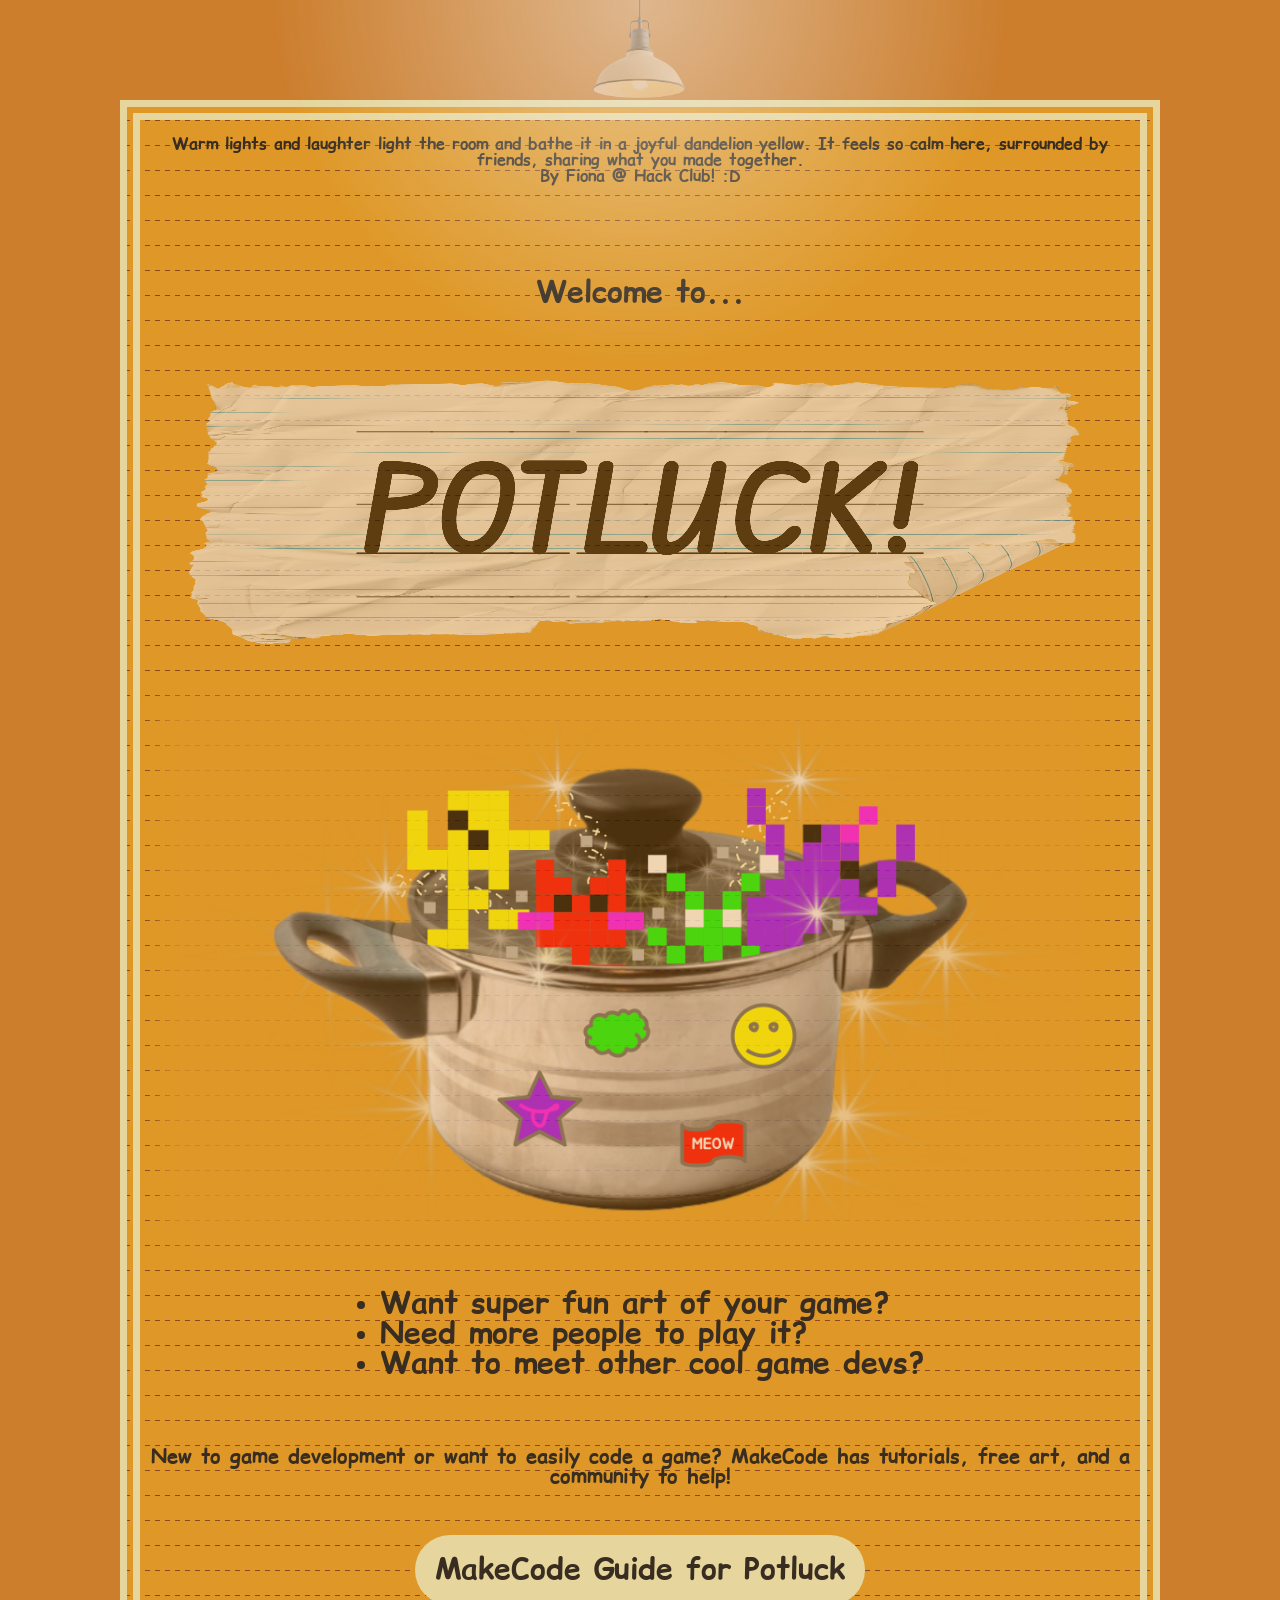
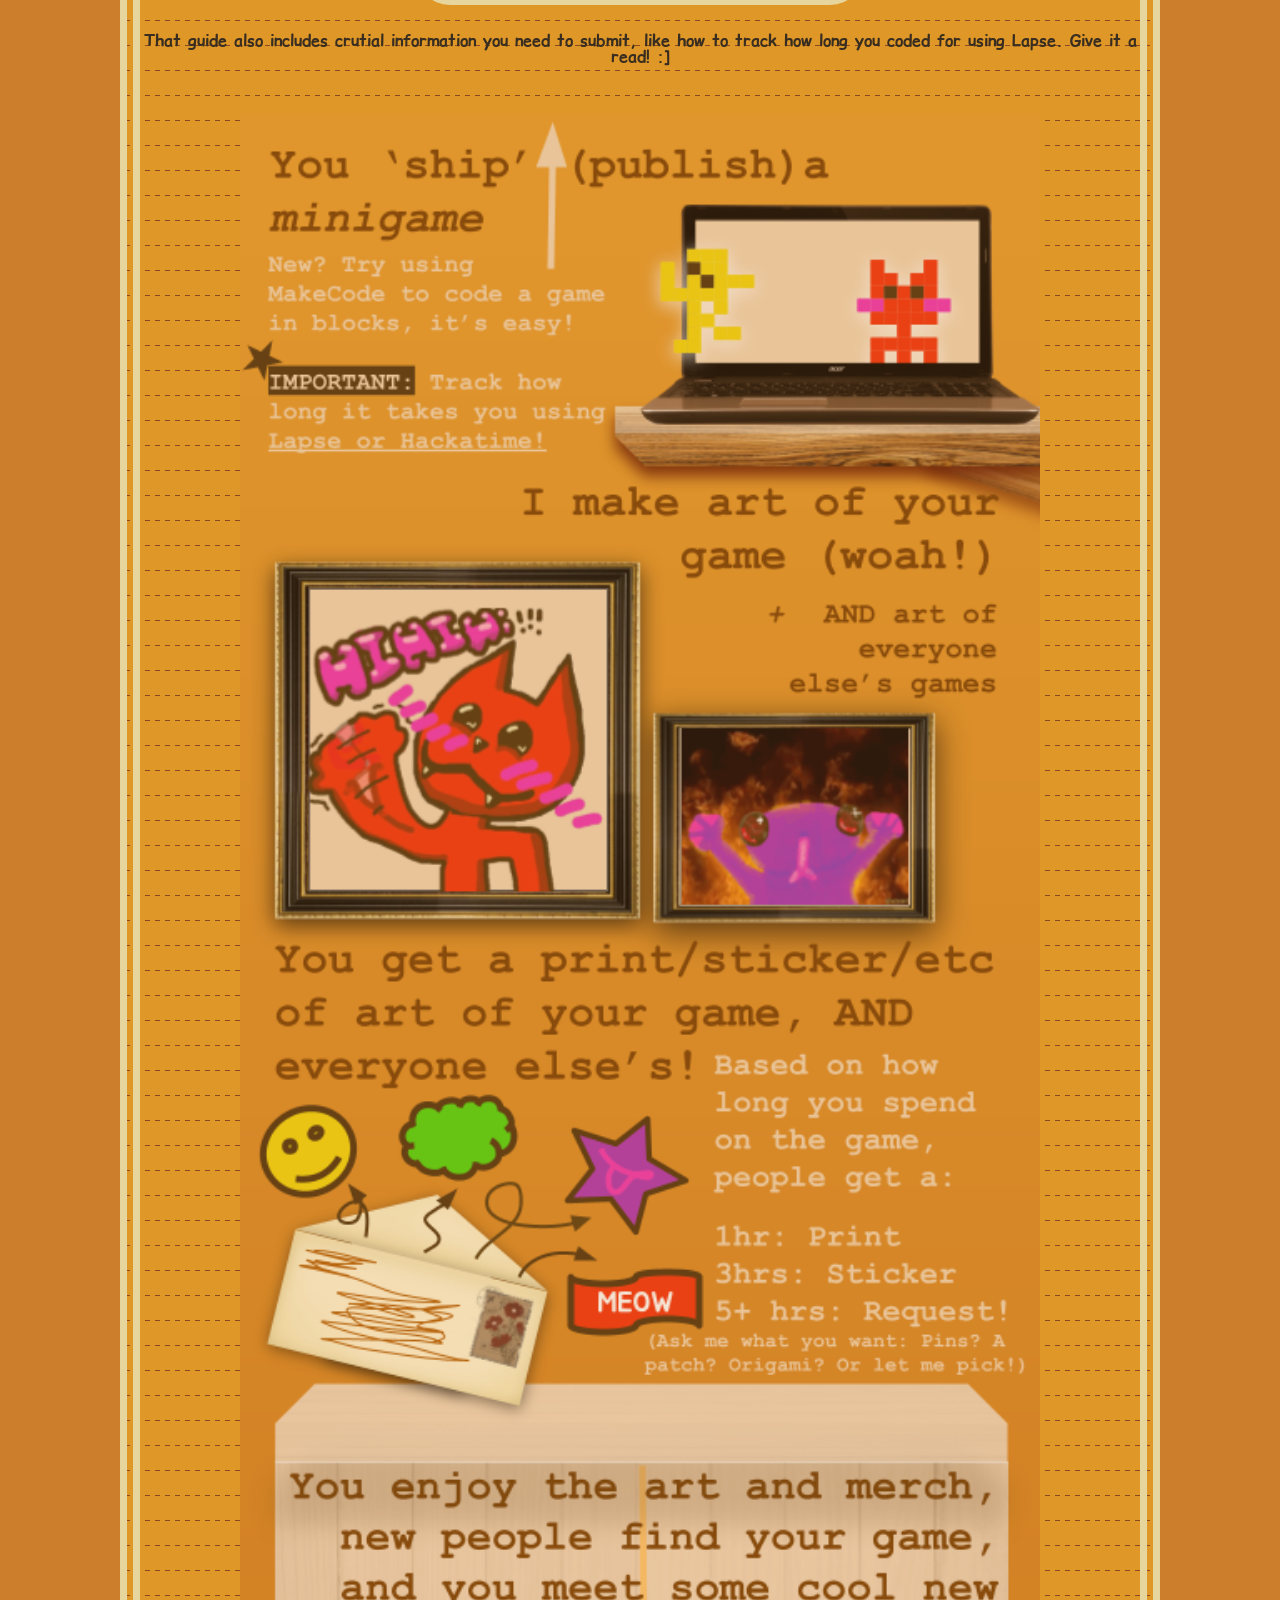
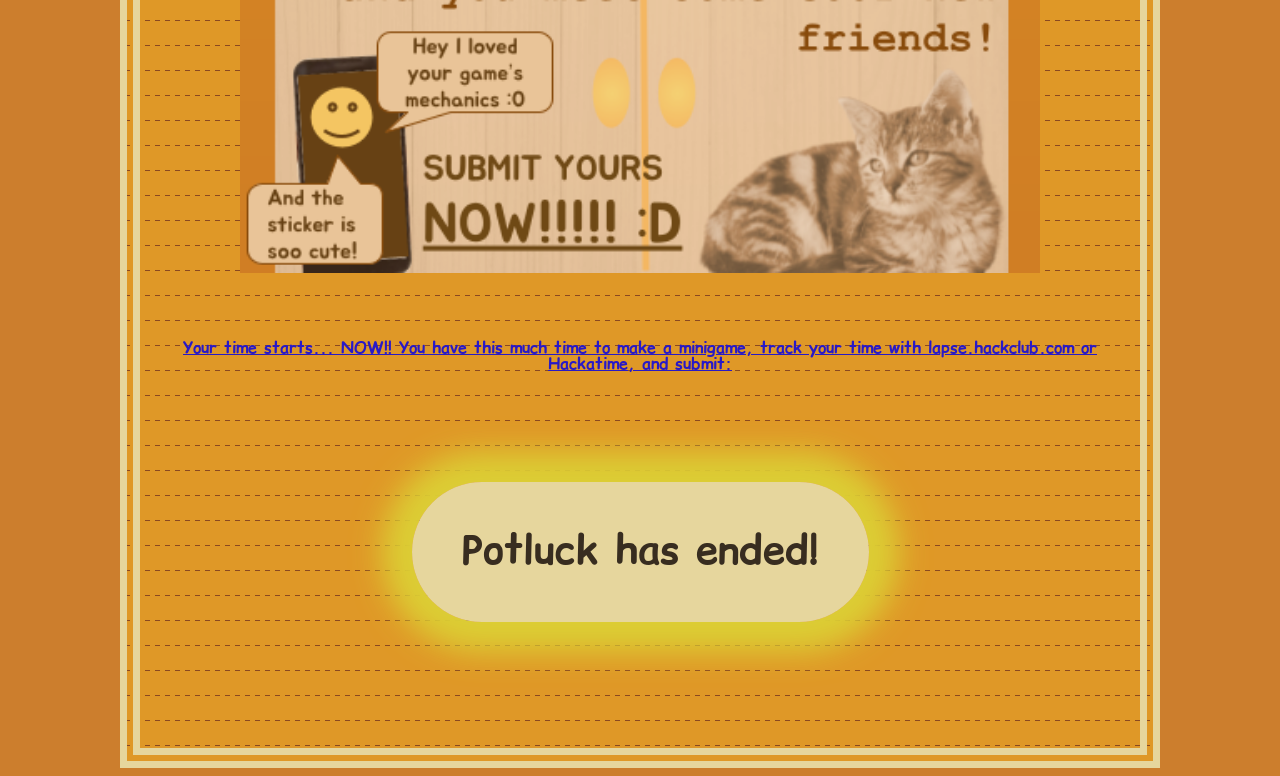
<file: index.html>
<!DOCTYPE html>
<html>
  <head>
    <style>
      @font-face {
        font-family: 'ComicRelief';
        src: url('comicrelief-bold-webfont.woff');
      }
    </style>
    <link rel="preconnect" href="https://fonts.googleapis.com">
    <link rel="preconnect" href="https://fonts.gstatic.com" crossorigin>
    <link href="https://fonts.googleapis.com/css2?family=Edu+AU+VIC+WA+NT+Guides:wght@400..700&display=swap" rel="stylesheet">
    <meta charset="UTF-8">
    <meta name="viewport" content="width=device-width, initial-scale=1.0">
    <title>Potluck!</title>
    <link href="style.css" rel="stylesheet">
  </head>
  <body>
  <div id="overlay"></div>
  <center>
    <div id="main" style="font-family: 'ComicRelief'">
      <p>Warm lights and laughter light the room and bathe it in a joyful dandelion yellow. It feels so calm here, surrounded by friends, sharing what you made together. <br> By Fiona @ Hack Club! :D</p>
      <br>
      <br>
      <br>
      <p style="font-size: 30px;">Welcome to...</p>
      <h1 class="edu-au-vic-wa-nt-guides-ONE"> POTLUCK! </h1>
      <figure id="top">
        <img src="logo.png">
      </figure>
      <br>
      <br>
      <ul id="ul1">
        <li>Want super fun art of your game?</li>
        <li>Need more people to play it?</li>
        <li>Want to meet other cool game devs?</li>
      </ul>
      <br>
      <br>
      <p style="font-size: 20px;">New to game development or want to easily code a game? MakeCode has tutorials, free art, and a community to help!</p>
      <br><br><br>
      <a href="makecode.html" id="makecode" style="  font-size: 30px;
  padding: 20px;
  border-radius: 100px;
  background-color: #EDECB9;
  text-decoration: none;
  color: #141A1D;">MakeCode Guide for Potluck</a>
      <br><br><br>
      <p>That guide also includes crutial information you need to submit, like how to track how long you coded for using Lapse. Give it a read! :]</p>
      <br>
      <br>
      <img src="guide.png" style="width: 80%;">
      <br>
      <br>
      <br>
      <br>
      <br>
      <script src="https://cdn.logwork.com/widget/countdown.js"></script>
      <a href="https://logwork.com/countdown-timer" class="countdown-timer" data-timezone="America/New_York" data-textcolor="#141a1d" data-date="2026-08-20 23:59" data-background="#b35d0d" data-digitscolor="#edecb9" data-unitscolor="#141a1d">Your time starts... NOW!! You have this much time to make a minigame, track your time with lapse.hackclub.com or Hackatime, and submit:</a>
      <br>
      <br>
      <br>
      <br>
      <br>
      <br>
      <br>
      <br>
      <br>
      <br>
      <br>
      <a id="submit">Potluck has ended!</a>
      <br>
      <br>
      <br>
      <br>
      <br>
      <br>
      <br>
      <br>
      <br>
      <br>
      <br>
      <br>
    </div>
  </center>
  </body>
</html>
</file>
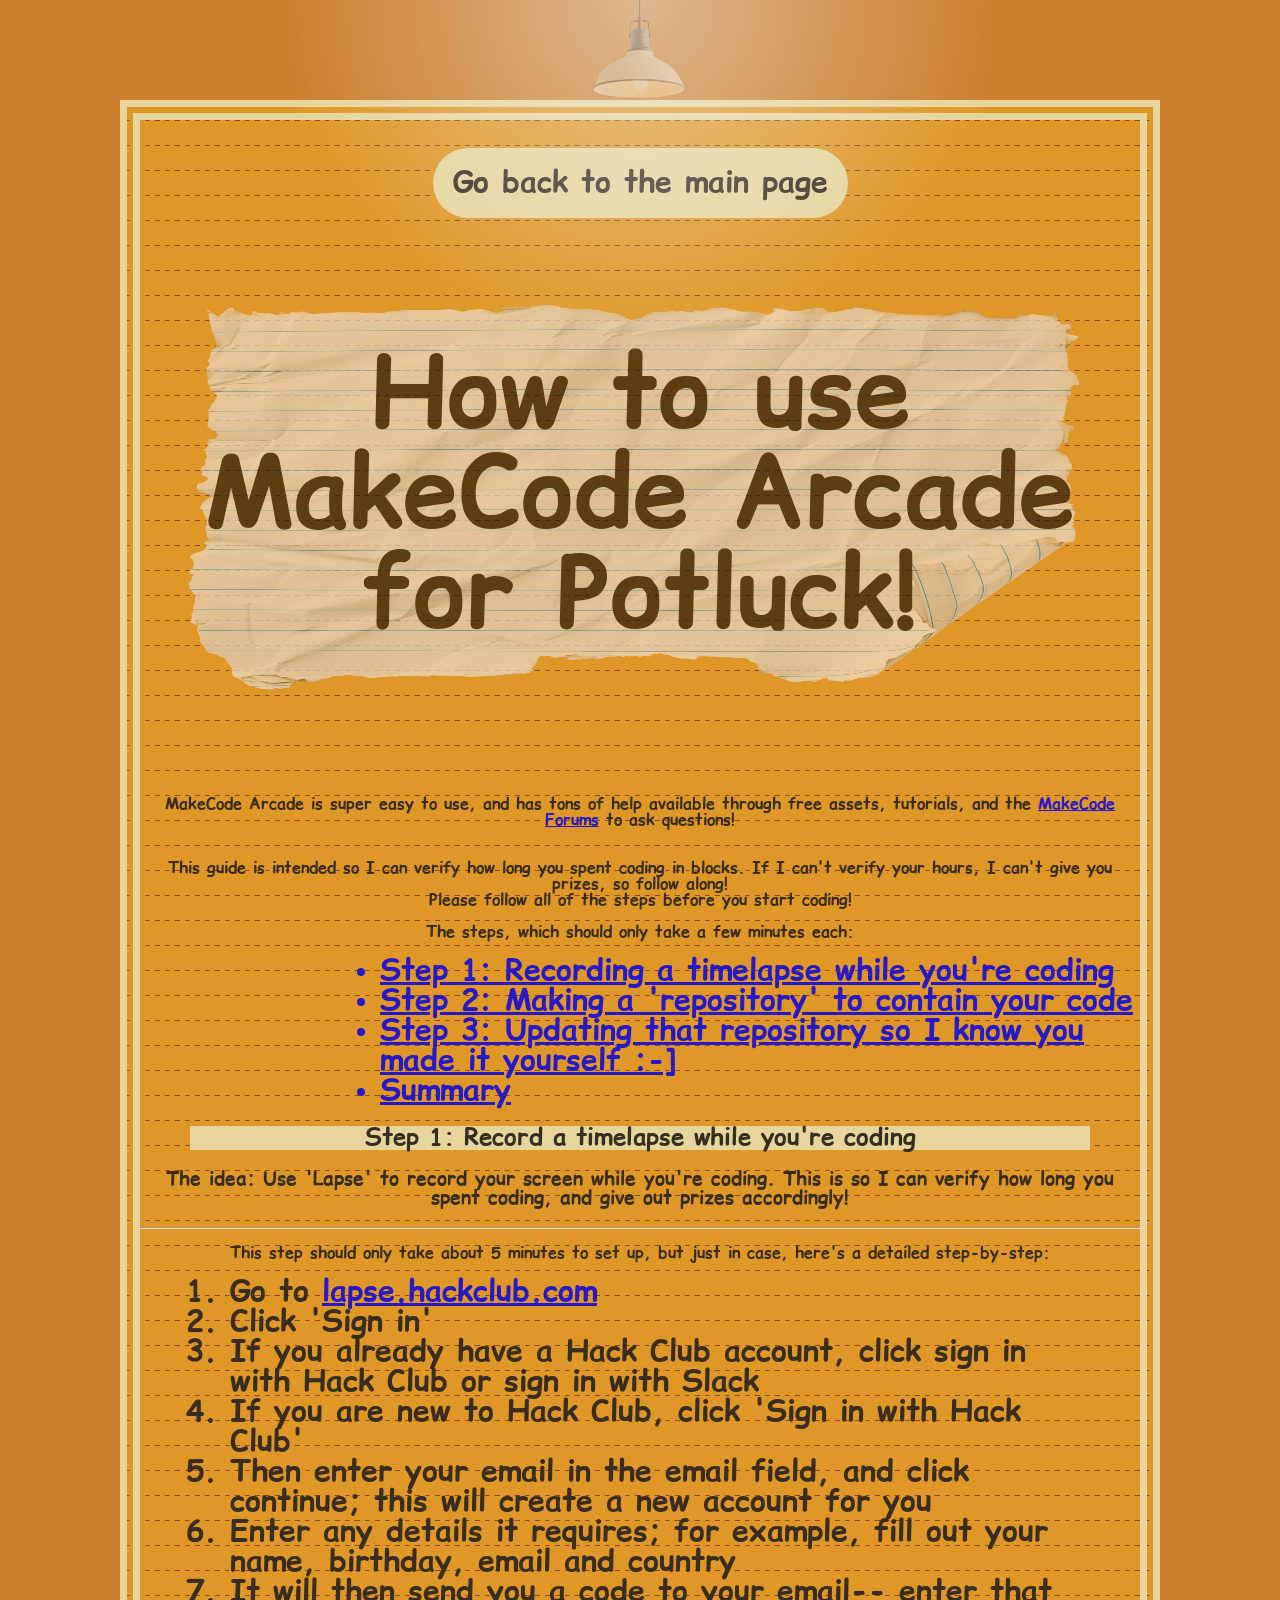
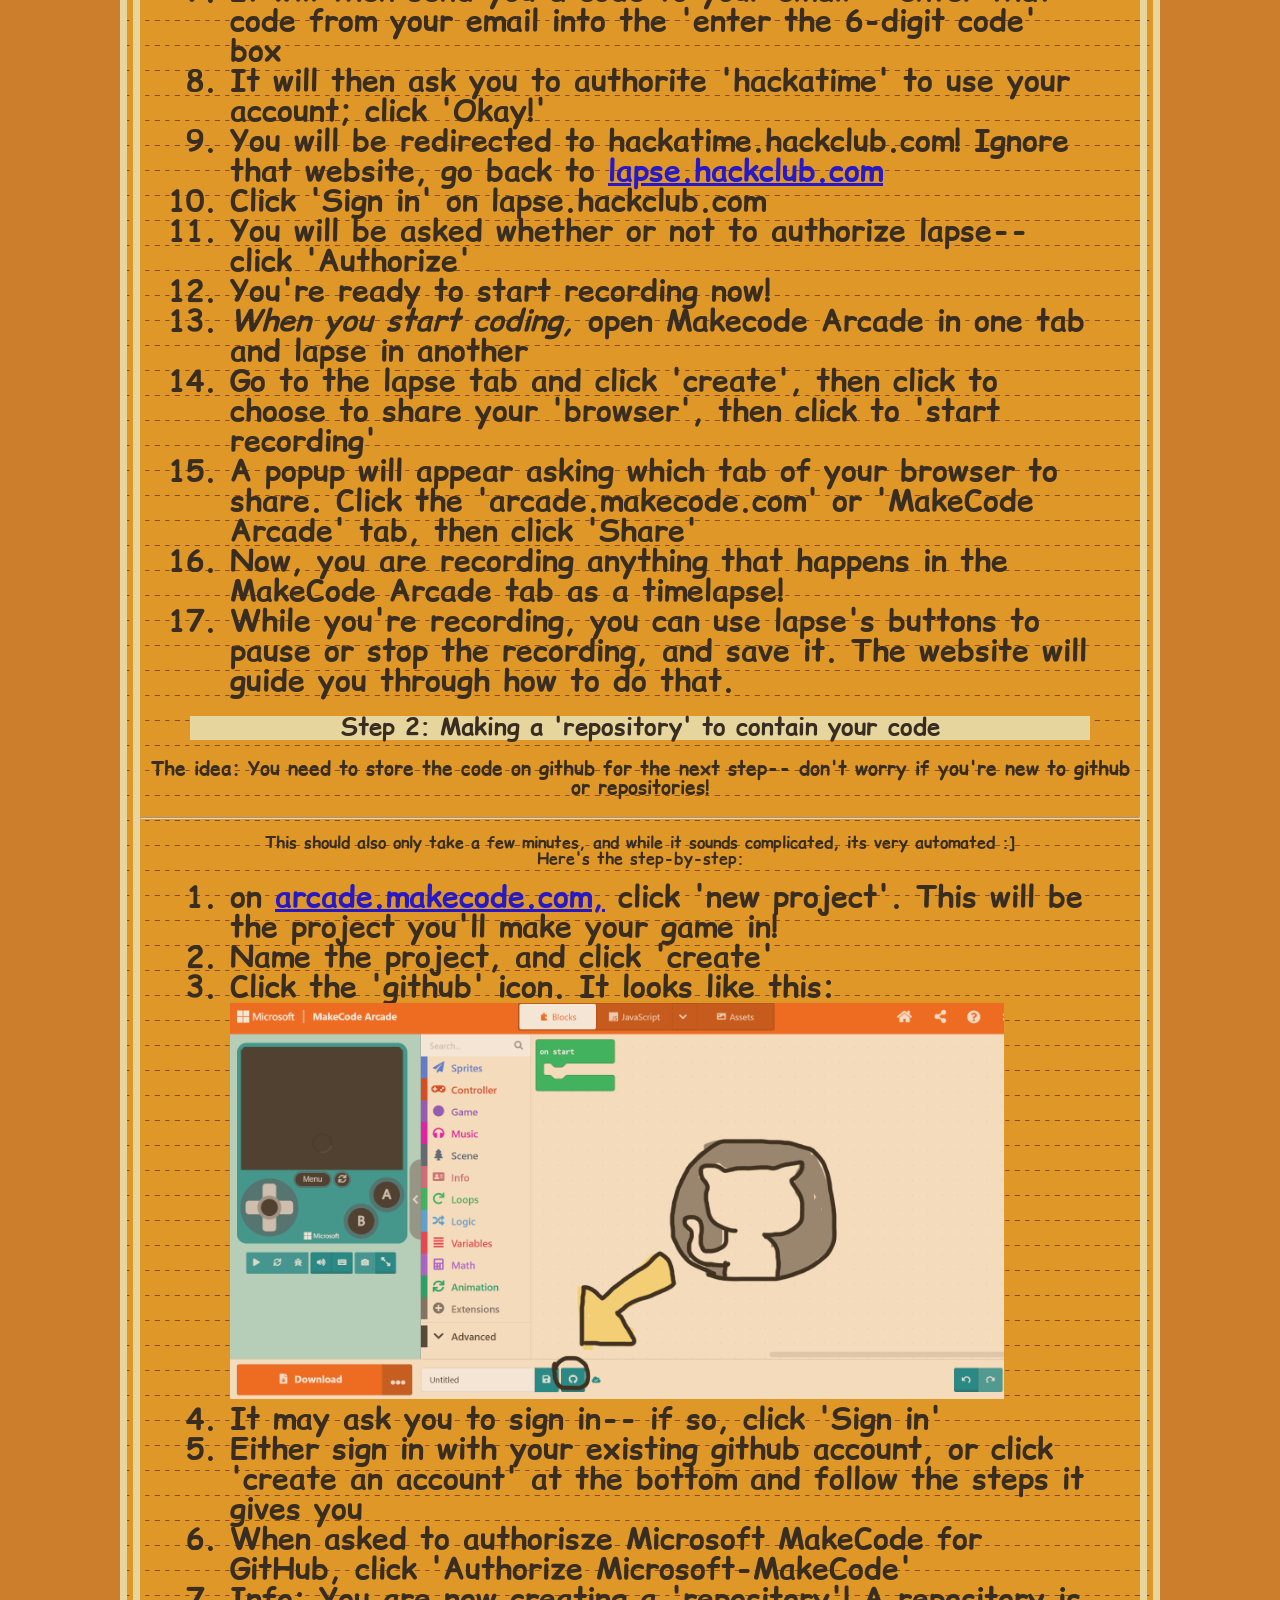
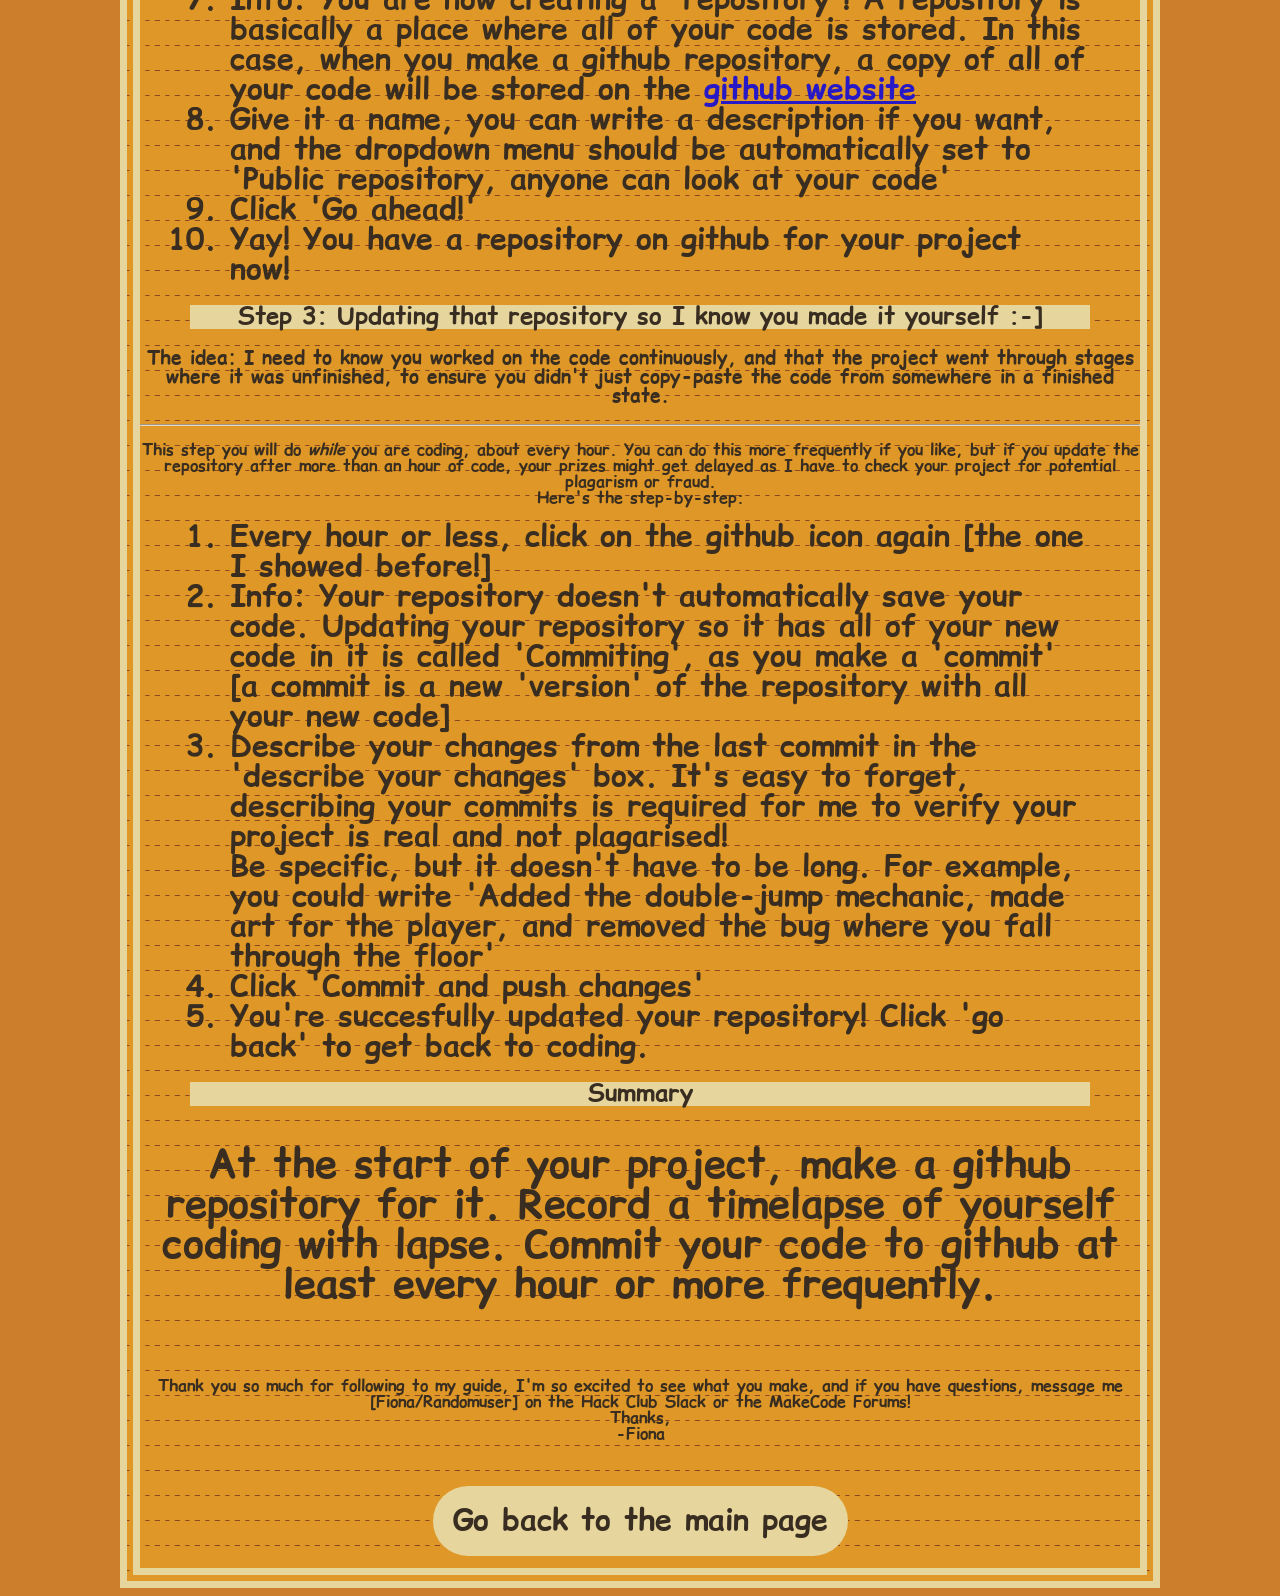
<file: makecode.html>
<!DOCTYPE html>
<html>
  <head>
    <style>
      @font-face {
        font-family: 'ComicRelief';
        src: url('comicrelief-bold-webfont.woff');
      }
    </style>
    <link rel="preconnect" href="https://fonts.googleapis.com">
    <link rel="preconnect" href="https://fonts.gstatic.com" crossorigin>
    <link href="https://fonts.googleapis.com/css2?family=Edu+AU+VIC+WA+NT+Guides:wght@400..700&display=swap" rel="stylesheet">
    <meta charset="UTF-8">
    <meta name="viewport" content="width=device-width, initial-scale=1.0">
    <title>Potluck!</title>
    <link href="style.css" rel="stylesheet">
  </head>
  <body>
  <div id="overlay"></div>
  <center>
    <div id="main" style="font-family: 'ComicRelief'">
        <br><br><br>
      <a href="index.html" style="font-size: Clamp(10px, 30px, 50px);
  padding: 20px;
  border-radius: 100px;
  background-color: #EDECB9;
  text-decoration: none;
  color: #141A1D;">Go back to the main page</a>
      <br><br><br>
      <h1>How to use MakeCode Arcade for Potluck!</h1>
      <img href="temp.png" style="width: 80%">
      <p>MakeCode Arcade is super easy to use, and has tons of help available through free assets, tutorials, and the <a href="https://forum.makecode.com" target="_blank">MakeCode Forums</a> to ask questions!</p>
      <br>This guide is intended so I can verify how long you spent coding in blocks. If I can't verify your hours, I can't give you prizes, so follow along!
      <br>Please <strong>follow all of the steps before you start coding!</strong> 
      <br><br>The steps, which should only take a few minutes each:<br>
      <ul> 
        <a href="#1"><li>Step 1: Recording a timelapse while you're coding</li></a>
        <a href="#2"><li>Step 2: Making a 'repository' to contain your code</li></a>
        <a href="#3"><li>Step 3: Updating that repository so I know you made it yourself :-]</li></a>
        <a href="#summary"><li>Summary</li></a>
      </ul>
      <h2 id="1" style="background-color: #EDECB9; margin-left: 5%; margin-right: 5%">Step 1: Record a timelapse while you're coding</h2>
      <h3>The idea: Use 'Lapse' to record your screen while you're coding. This is so I can verify how long you spent coding, and give out prizes accordingly!</h3>
      <hr>
      <p>This step should only take about 5 minutes to set up, but just in case, here's a detailed <strong>step-by-step:</strong>
        <ol style="text-align: left; margin-left: 5%; margin-right: 5%; font-size: 10px">
            <li>Go to <a href="https://lapse.hackclub.com" target="_blank">lapse.hackclub.com</a></li>
            <li>Click 'Sign in'</li>
            <li>If you already have a Hack Club account, click sign in with Hack Club or sign in with Slack</li>
            <li>If you are new to Hack Club, click 'Sign in with Hack Club'</li>
            <li>Then enter your email in the email field, and click continue; this will create a new account for you</li>
            <li>Enter any details it requires; for example, fill out your name, birthday, email and country</li>
            <li>It will then send you a code to your email-- enter that code from your email into the 'enter the 6-digit code' box</li>
            <li>It will then ask you to authorite 'hackatime' to use your account; click 'Okay!'</li>
            <li><strong>You will be redirected to hackatime.hackclub.com! Ignore that website, go back to <a href="https://lapse.hackclub.com" target="_blank">lapse.hackclub.com</a></strong></li>
            <li>Click 'Sign in' on lapse.hackclub.com</li>
            <li>You will be asked whether or not to authorize lapse-- click 'Authorize'</li>
            <li><strong>You're ready to start recording now!</strong></li>
            <li><i>When you start coding,</i> open Makecode Arcade in one tab and lapse in another</li>
            <li>Go to the lapse tab and click 'create', then click to choose to share your 'browser', then click to 'start recording'</li>
            <li>A popup will appear asking which tab of your browser to share. Click the 'arcade.makecode.com' or 'MakeCode Arcade' tab, then click 'Share'</li>
            <li><strong>Now, you are recording anything that happens in the MakeCode Arcade tab as a timelapse!</strong></li>
            <li>While you're recording, you can use lapse's buttons to pause or stop the recording, and save it. The website will guide you through how to do that.</li>
        </ol>
      </p>
      <h2 id="2" style="background-color: #EDECB9; margin-left: 5%; margin-right: 5%">Step 2: Making a 'repository' to contain your code</h2>
      <h3>The idea: You need to store the code on github for the next step-- don't worry if you're new to github or repositories!</h3>
      <hr>
      <p>This should also only take a few minutes, and while it sounds complicated, its very automated :]
        <br>Here's the <strong>step-by-step:</strong>
        <ol style="text-align: left; margin-left: 5%; margin-right: 5%; font-size: 10px">
            <li>on <a href="https://arcade.makecode.com" target="_blank">arcade.makecode.com,</a> click 'new project'. This will be the project you'll make your game in!</li>
            <li>Name the project, and click 'create'</li>
            <li>Click the 'github' icon. It looks like this:
                <br><img src="github.png" style="width: 90%">
            </li>
            <li>It may ask you to sign in-- if so, click 'Sign in'</li>
            <li>Either sign in with your existing github account, or click 'create an account' at the bottom and follow the steps it gives you</li>
            <li>When asked to authorisze Microsoft MakeCode for GitHub, click 'Authorize Microsoft-MakeCode'</li>
            <li>Info: You are now creating a 'repository'! A repository is basically a place where all of your code is stored. In this case, when you make a github repository, a copy of all of your code will be stored on the <a href="https://github.com" target="_blank">github website</a></li>
            <li>Give it a name, you can write a description if you want, and the dropdown menu should be automatically set to 'Public repository, anyone can look at your code'</li>
            <li>Click 'Go ahead!'</li>
            <li><strong>Yay! You have a repository on github for your project now!</strong></li>
        </ol>
      </p>
      <h2 id="3" style="background-color: #EDECB9; margin-left: 5%; margin-right: 5%">Step 3: Updating that repository so I know you made it yourself :-]</h2>
      <h3>The idea: I need to know you worked on the code continuously, and that the project went through stages where it was unfinished, to ensure you didn't just copy-paste the code from somewhere in a finished state.</h3>
      <hr>
      <p>This step you will do <i>while</i> you are coding, about every hour. You can do this more frequently if you like, but if you update the repository after more than an hour of code, your prizes might get delayed as I have to check your project for potential plagarism or fraud.
        <br>Here's the <strong>step-by-step:</strong>
        <ol style="text-align: left; margin-left: 5%; margin-right: 5%; font-size: 10px">
            <li>Every hour or less, click on the github icon again [the one I showed before!]</li>
            <li>Info: Your repository doesn't automatically save your code. Updating your repository so it has all of your new code in it is called 'Commiting', as you make a 'commit' [a commit is a new 'version' of the repository with all your new code]</li>
            <li>Describe your changes from the last commit in the 'describe your changes' box. <strong>It's easy to forget, describing your commits is required for me to verify your project is real and not plagarised!</strong>
                <br>Be specific, but it doesn't have to be long. For example, you could write 'Added the double-jump mechanic, made art for the player, and removed the bug where you fall through the floor'
            </li>
            <li>Click 'Commit and push changes'</li>
            <li><strong>You're succesfully updated your repository!</strong> Click 'go back' to get back to coding.</li>
        </ol>
      </p>
      <h2 id="summary" style="background-color: #EDECB9; margin-left: 5%; margin-right: 5%">Summary</h2>
      <p style="font-size: 40px;">At the start of your project, make a github repository for it. Record a timelapse of yourself coding with lapse. Commit your code to github at least every hour or more frequently.
      </p>
      <br>
      <p>Thank you so much for following to my guide, I'm so excited to see what you make, and if you have questions, message me [Fiona/Randomuser] on the Hack Club Slack or the MakeCode Forums!
        <br>
        Thanks,
        <br>
        -Fiona
      </p>
      <br><br><br>
        <a href="index.html" style="font-size: 30px;
  padding: 20px;
  border-radius: 100px;
  background-color: #EDECB9;
  text-decoration: none;
  color: #141A1D;">Go back to the main page</a>
        <br><br><br>
    </div>
  </center>
  </body>
</html>
</file>
<file: style.css>
body {
  background-color: #CC7E2D;
  color: #141A1D;
}

#main {
  width: 1000px;
  max-width: 90%;
  margin-top: 100px;
  text-align: center;
  background-color: #E49F26;
  opacity: 0.8;
  background-image:  repeating-linear-gradient(to right, #E49F26 0, #E49F26 5px, transparent 5px, transparent 10px), linear-gradient(to bottom, #7A3C1D 1px, transparent 1px);
  background-size: 100% 100%, 100% 25px;
  border: 20px double #EDECB9;
}

h1 {
  font-size: 100px;
  color: black;
  padding: 50px;
  background-image: url(notebook.png);
  background-size: 100% 100%;
  opacity: 0.7;
}

#top {
  width: 90%;
  opacity: 0.8;
  background-color: #E49F26;
  box-shadow: 0 0 20px 20px #E49F26;
}

#top img {
  width: 100%;
  height: 100%;
}

#demo img{
 width: 20%;
}

li {
  font-size: 30px;
}

ul {
  text-align: left;
  margin-left: 20%;
}

/*ul {
  text-align: left;
  margin-left: 20%;
}

ol {
  text-align: left;
  margin-left: 5%;
  margin-right: 5%;
}

#ul1 li {
  font-size: 30px;
}

h2 {
  background-color: #EDECB9;
  margin-left: 5%;
  margin-right: 5%;
}

hr {
  border: 3px dotted #EDECB9;
  width: 70%;
}*/

.edu-au-vic-wa-nt-guides-ONE {
  font-family: "Edu AU VIC WA NT Guides", cursive;
  font-weight: 700;
  font-style: normal;
}

#submit {
  font-size: 40px;
  padding: 50px;
  border-radius: 100px;
  background-color: #EDECB9;
  box-shadow: 0 0 30px 30px #E1E237;
  text-decoration: none;
  color: #141A1D;
}

#makecode {
  font-size: 30px;
  padding: 20px;
  border-radius: 100px;
  background-color: #EDECB9;
  text-decoration: none;
  color: #141A1D;
}

#overlay {
  position: fixed;
  top: 0;
  left: 0;
  width: 100%;
  height: 100%;
  z-index: 9999;
  background-image: radial-gradient(circle at top, rgba(241, 241, 241, 0.5), rgba(200, 123, 42, 0), rgba(200, 123, 42, 0), rgba(200, 123, 42, 0)), url(lamp.png);
  background-position: 0 0, 50% 0;
  background-size: 100% 100%, 100px 100px;
  pointer-events: none;
  background-repeat: no-repeat, no-repeat;
}
</file>
